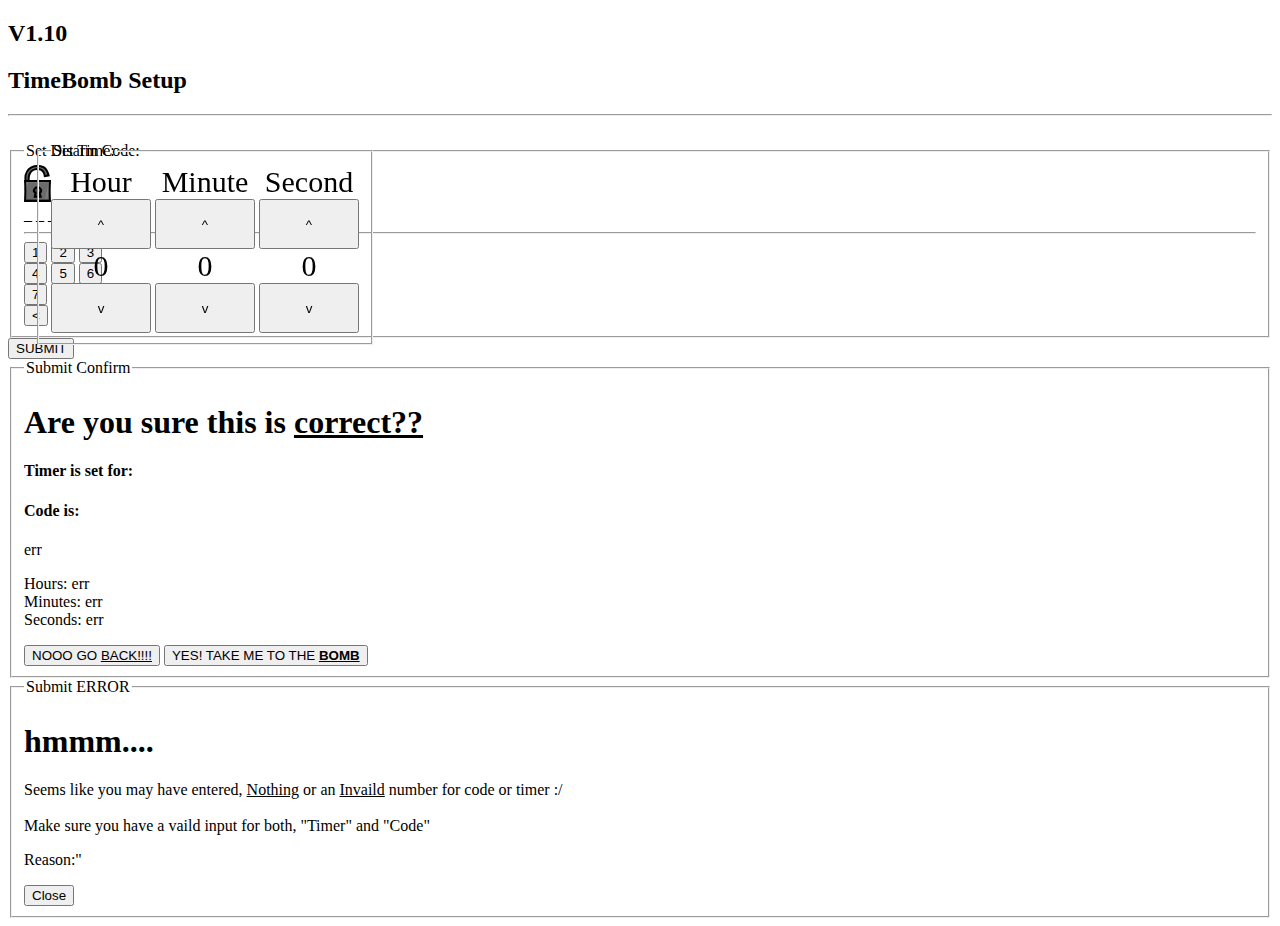
<file: index.html>
<!DOCTYPE html>
<html>
  <head>
    <title>TimeBombWeb</title>
    <meta name="viewport" content="width=device-width, initial-scale=1.0, maximum-scale=1.0, user-scalable=no">
    <link rel="stylesheet" href="style.css">
    <link rel="icon" href="favicon.ico" type="image/x-icon">
    
  </head>
  <body>
    <h2 id="verNum">V1.10</h2>
    <h2>TimeBomb Setup</h2>
    <hr>
    <br>
    <!--Timer UI-->
    <fieldset id="setTime">   <legend id="timerTitle">Set Time:</legend>
      <div id="hour" class="buttonBlock">
        <p>Hour</p>
        <button onclick="timerChange('h',1)" ontouchend="timerChange('h',1)"> ^ </button>
        <p>0</p>
        <button onclick="timerChange('h',-1)" ontouchend="timerChange('h',-1)"> v </button>
      </div>
      <div id="minute" class="buttonBlock">
        <p>Minute</p>
        <button onclick="timerChange('m',1)" ontouchend="timerChange('m',1)"> ^ </button>
        <p>0</p>
        <button onclick="timerChange('m',-1)" ontouchend="timerChange('m',-1)"> v </button>
      </div>
      <div id="second" class="buttonBlock">
        <p>Second</p>
        <button onclick="timerChange('s',1)" ontouchend="timerChange('s',1)"> ^ </button>
        <p>0</p>
        <button onclick="timerChange('s',-1)" ontouchend="timerChange('s',-1)"> v </button>
      </div>
    </fieldset>

    <!--KeyPad UI-->
    <fieldset id="disarmKeyPad">  <legend> Set Disarm Code:</legend>    
      <img id="lockIMG" src="unlocked.svg" alt="Image Of a lock">
      <div id="codeDisplay">
        <span>_</span>
        <span>_</span>
        <span>_</span>
        <span>_</span>
      </div>
      <hr>
      <div id="keyPad">
                <span id="keyPadRow1"> <button onclick="keyPadChange(this)" ontouchend="keyPadChange(this)">1</button>        <button onclick="keyPadChange(this)" ontouchend="keyPadChange(this)">2</button>        <button onclick="keyPadChange(this)" ontouchend="keyPadChange(this)">3</button> </span>
                <br>
                <span id="keyPadRow2"> <button onclick="keyPadChange(this)" ontouchend="keyPadChange(this)">4</button>        <button onclick="keyPadChange(this)" ontouchend="keyPadChange(this)">5</button>        <button onclick="keyPadChange(this)" ontouchend="keyPadChange(this)">6</button> </span>
                <br>
                <span id="keyPadRow3"> <button onclick="keyPadChange(this)" ontouchend="keyPadChange(this)">7</button>        <button onclick="keyPadChange(this)" ontouchend="keyPadChange(this)">8</button>        <button onclick="keyPadChange(this)" ontouchend="keyPadChange(this)">9</button> </span>
                <br>
                <span id="keyPadRow4"> <button onclick="keyPadChange(this)" ontouchend="keyPadChange(this)">&lt;</button>     <button onclick="keyPadChange(this)" ontouchend="keyPadChange(this)">0</button>        <button onclick="keyPadChange(this)" ontouchend="keyPadChange(this)">C</button> </span>
            </div>
    </fieldset>
    
    <!--Submit menus-->

    <button id="submitButton" onclick="summitSetup()" ontouchend="summitSetup()"> SUBMIT </button>
    
    <span id="blur" class="hide"></span>
    
    <fieldset id="submitConfirm" class="submitMenu hide"> <legend>Submit Confirm</legend>
        <h1>Are you sure this is <u>correct??</u></h1>
        <div><h4>Timer is set for:</h4><span></span><h4>Code is:</h4></div>
        <p id="code">err</p>
        <p id="sumitTime"> Hours:&nbsp;<span>err</span> <br> Minutes:&nbsp;<span>err</span> <br> Seconds:&nbsp;<span>err</span></p>

        <button onclick="closeMenu('submitConfirm')" ontouchend="closeMenu('submitConfirm')">NOOO GO <u>BACK!!!!</u></button>
        <a id="bombLink" href="timer.html"><button> YES! TAKE ME TO THE <b><u>BOMB</u></b> </button></a>
    </fieldset>

    <fieldset id="submitErr" class="submitMenu hide"> <legend>Submit ERROR</legend>
      <h1>hmmm.... </h1>
      <p>
        Seems like you may have entered, <u>Nothing</u> or an <u>Invaild</u> number for code or timer :/
        <br><br>
        Make sure you have a vaild input for both, "Timer" and "Code"
      </p>
      <p>Reason:<span id="submitErrReason">''</span></p>
      <button onclick="closeMenu('submitErr')" ontouchend="closeMenu('submitErr')">Close</button>
    </fieldset>
  </body>
  <script src="dep/howler/howler.core.js"></script>

  <script src="setup.js"></script>
</html>
</file>
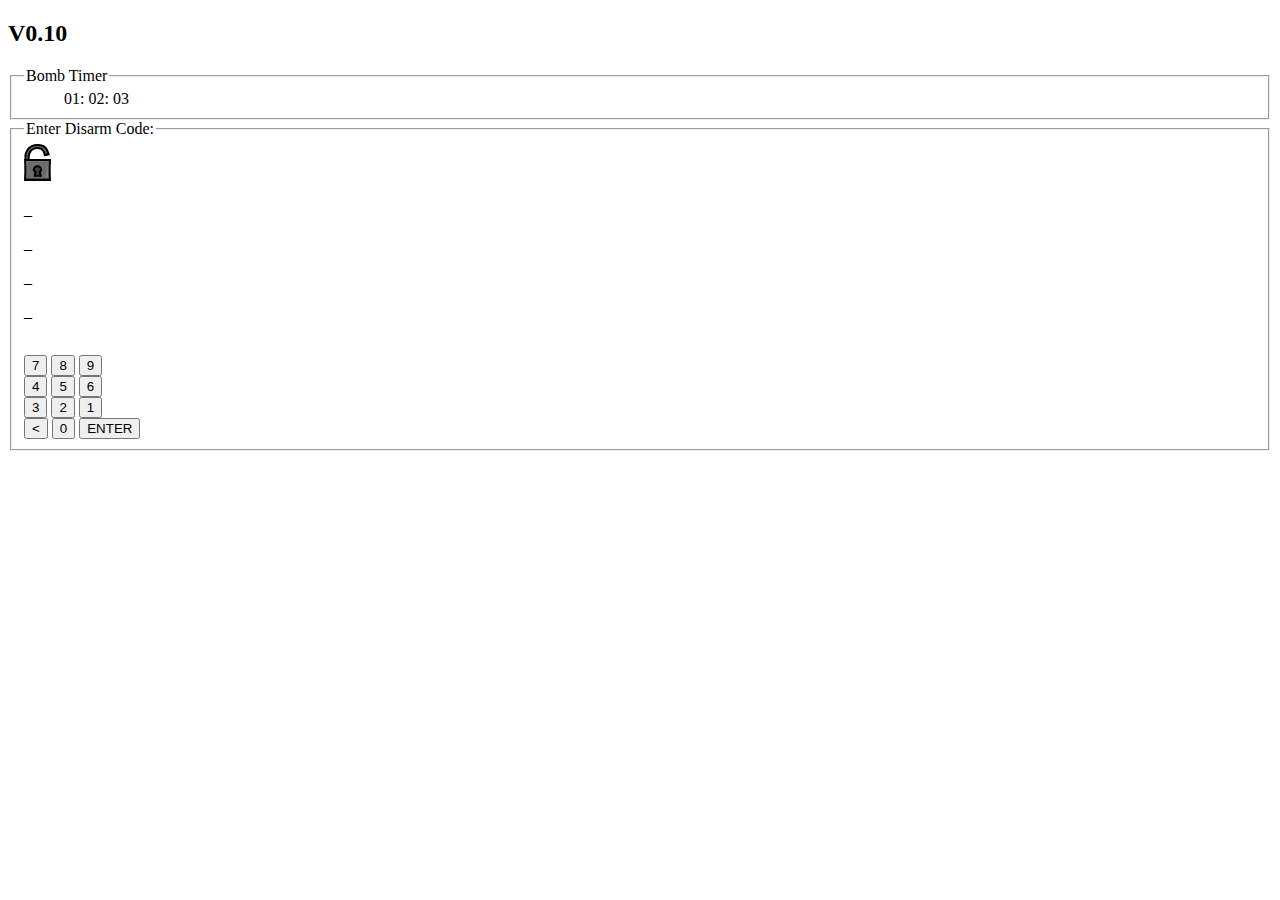
<file: timer.html>
<!DOCTYPE html>
<html lang="en">
    <head>
        <title>TimeBombWeb</title>
        <meta name="viewport" content="width=device-width, initial-scale=1.0, maximum-scale=1.0, user-scalable=no">
        <link rel="stylesheet" href="style.css">
        <link rel="icon" href="favicon.ico" type="image/x-icon">
    </head>
    <body>
        <h2 id="verNum">V0.10</h2>

        <fieldset id="countDownTimer"> <legend>Bomb Timer</legend>
            <section>
                <div id="clock">
                    <div id="timerDisplay">
                        <span>01:</span>
                        <span>02:</span>
                        <span>03</span>
                    </div>
                </div>
                
            </section>
            
        </fieldset>
        <fieldset id="disarmKeyPad">  <legend id="disarmTitle"> Enter Disarm Code:</legend>    
            <img id="lockIMG" src="unlocked.svg" alt="Image Of a lock">
            <div id="codeDisplay">
                <p >_</p>
                <p >_</p>
                <p >_</p>
                <p >_</p>
            </div>
            <br>
            <div id="keyPad">
                <span id="keyPadRow1"> <button onclick="keyPadChange(this)" ontouchend="keyPadChange(this)">7</button>        <button onclick="keyPadChange(this)" ontouchend="keyPadChange(this)">8</button>        <button onclick="keyPadChange(this)" ontouchend="keyPadChange(this)">9</button> </span>
                <br>
                <span id="keyPadRow2"> <button onclick="keyPadChange(this)" ontouchend="keyPadChange(this)">4</button>        <button onclick="keyPadChange(this)" ontouchend="keyPadChange(this)">5</button>        <button onclick="keyPadChange(this)" ontouchend="keyPadChange(this)">6</button> </span>
                <br>
                <span id="keyPadRow3"> <button onclick="keyPadChange(this)" ontouchend="keyPadChange(this)">3</button>        <button onclick="keyPadChange(this)" ontouchend="keyPadChange(this)">2</button>        <button onclick="keyPadChange(this)" ontouchend="keyPadChange(this)">1</button> </span>
                <br>
                <span id="keyPadRow4"> <button onclick="keyPadChange(this)" ontouchend="keyPadChange(this)">&lt;</button>     <button onclick="keyPadChange(this)" ontouchend="keyPadChange(this)">0</button>        <button onclick="keyPadChange(this)" ontouchend="keyPadChange(this)">ENTER</button> </span>
            </div>
        </fieldset>
    </body>
</html>
</file>
<file: style.css>
section{
    display: inline-block;
    margin: 0 40px;
}
#setTime{
    position: fixed;
    left: 35px;
    .buttonBlock{
        width: 100px;
        display: inline-block;
        p{
            text-align: center;
            margin:0;
            font-size:30px;
        }
        button{
            width: 100px;
            height: 50px;
        }
    }
}

h3{
    position: absolute;
    color:red;
    top:70px;
}
#disarmTitle{
    left: 475px;
}
#disarmCode{
    position: fixed;
    left: 550px;
    button{
        width: 80px;
        height: 45px;
    }
    #codeDisplay{
        text-align: center;
        p{
            display: inline-block;
            margin:0;
            font-size:50px;
            background-color: aqua;
        }
    }
    #keyPad{
        span{
            margin: 20px,0;
        }
        button{
            margin: 0,20px;
        }
    }
}
</file>
